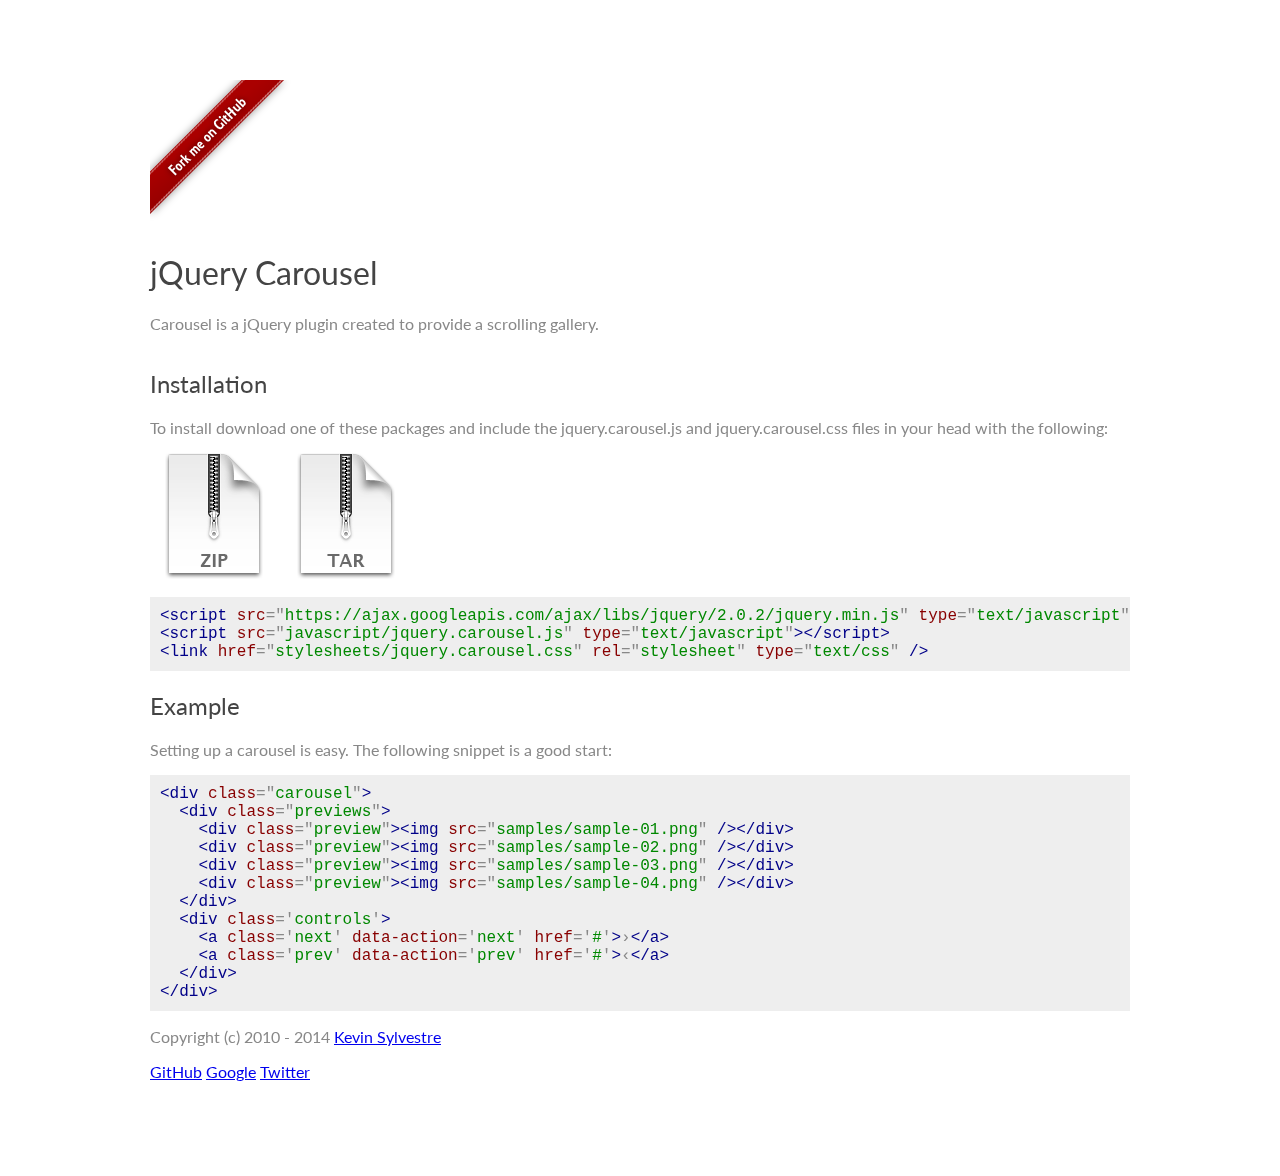
<file: index.html>
<!DOCTYPE html>
<html>
  <head>
    <meta charset='UTF-8'>
      <title>jQuery Carousel</title>
      <link href='https://fonts.googleapis.com/css?family=Lato' rel='stylesheet' type='text/css'>
      <link href='stylesheets/jquery.carousel.css' rel='stylesheet' type='text/css'>
      <link href='stylesheets/sample.css' rel='stylesheet' type='text/css'>
      <script src='https://ajax.googleapis.com/ajax/libs/jquery/2.0.2/jquery.js' type='text/javascript'></script>
      <script src='javascripts/jquery.carousel.js' type='text/javascript'></script>
      <script src='javascripts/sample.js' type='text/javascript'></script>
      <script src='javascripts/rainbow.js' type='text/javascript'></script>
      <script>
        var _gaq = _gaq || [];
        _gaq.push(['_setAccount', 'UA-31911059-1']);
        _gaq.push(['_trackPageview']);
        
        (function() {
          var ga = document.createElement('script'); ga.type = 'text/javascript'; ga.async = true;
          ga.src = ('https:' == document.location.protocol ? 'https://ssl' : 'http://www') + '.google-analytics.com/ga.js';
          var s = document.getElementsByTagName('script')[0]; s.parentNode.insertBefore(ga, s);
        })();
      </script>
    </meta>
  </head>
  <body>
    <div class='content'>
      <a href='https://github.com/ksylvest/jquery-carousel'>
        <img alt='Fork' class='fork' src='images/fork.png'>
      </a>
      <h1>jQuery Carousel</h1>
      <p>Carousel is a jQuery plugin created to provide a scrolling gallery.</p>
      <section class='examples'>
        <div class='carousel dissolve'>
          <div class='previews'>
            <div class='preview'>
              <img height='540' src='samples/sample-01.jpg' width='960'>
            </div>
            <div class='preview'>
              <img height='540' src='samples/sample-02.jpg' width='960'>
            </div>
            <div class='preview'>
              <img height='540' src='samples/sample-03.jpg' width='960'>
            </div>
            <div class='preview'>
              <img height='540' src='samples/sample-04.jpg' width='960'>
            </div>
            <div class='preview'>
              <img height='540' src='samples/sample-05.jpg' width='960'>
            </div>
          </div>
          <div class='controls'>
            <a class='next' data-action='next' href='#'>›</a>
            <a class='prev' data-action='prev' href='#'>‹</a>
            <div class='pages'>
              <a class='page' data-page='0' href='#'></a>
              <a class='page' data-page='1' href='#'></a>
              <a class='page' data-page='2' href='#'></a>
              <a class='page' data-page='3' href='#'></a>
              <a class='page' data-page='4' href='#'></a>
            </div>
          </div>
        </div>
      </section>
      <h2>Installation</h2>
      <p>To install download one of these packages and include the jquery.carousel.js and jquery.carousel.css files in your head with the following:</p>
      <section class='formats'>
        <div class='format'>
          <a class='zip' href='packages/jquery.carousel.zip'></a>
        </div>
        <div class='format'>
          <a class='tar' href='packages/jquery.carousel.tar'></a>
        </div>
      </section>
      <pre><code data-language='html'>&lt;script src=&quot;https://ajax.googleapis.com/ajax/libs/jquery/2.0.2/jquery.min.js&quot; type=&quot;text/javascript&quot;&gt;&lt;/script&gt;&#x000A;&lt;script src=&quot;javascript/jquery.carousel.js&quot; type=&quot;text/javascript&quot;&gt;&lt;/script&gt;&#x000A;&lt;link href=&quot;stylesheets/jquery.carousel.css&quot; rel=&quot;stylesheet&quot; type=&quot;text/css&quot; /&gt;</code></pre>
      <h2>Example</h2>
      <p>Setting up a carousel is easy. The following snippet is a good start:</p>
      <pre><code data-language='html'>&lt;div class=&quot;carousel&quot;&gt;&#x000A;  &lt;div class=&quot;previews&quot;&gt;&#x000A;    &lt;div class=&quot;preview&quot;&gt;&lt;img src=&quot;samples/sample-01.png&quot; /&gt;&lt;/div&gt;&#x000A;    &lt;div class=&quot;preview&quot;&gt;&lt;img src=&quot;samples/sample-02.png&quot; /&gt;&lt;/div&gt;&#x000A;    &lt;div class=&quot;preview&quot;&gt;&lt;img src=&quot;samples/sample-03.png&quot; /&gt;&lt;/div&gt;&#x000A;    &lt;div class=&quot;preview&quot;&gt;&lt;img src=&quot;samples/sample-04.png&quot; /&gt;&lt;/div&gt;&#x000A;  &lt;/div&gt;&#x000A;  &lt;div class='controls'&gt;&#x000A;    &lt;a class='next' data-action='next' href='#'&gt;›&lt;/a&gt;&#x000A;    &lt;a class='prev' data-action='prev' href='#'&gt;‹&lt;/a&gt;&#x000A;  &lt;/div&gt;&#x000A;&lt;/div&gt;</code></pre>
      <p class='copy'>
        Copyright (c) 2010 - 2014
        <a href='http://ksylvest.com/'>Kevin Sylvestre</a>
      </p>
      <p class='links'>
        <a href='https://github.com/ksylvest'>GitHub</a>
        <a href='https://plus.google.com/+KevinSylvestre?rel=author'>Google</a>
        <a href='https://twitter.com/ksylvest'>Twitter</a>
      </p>
    </div>
  </body>
</html>
</file>
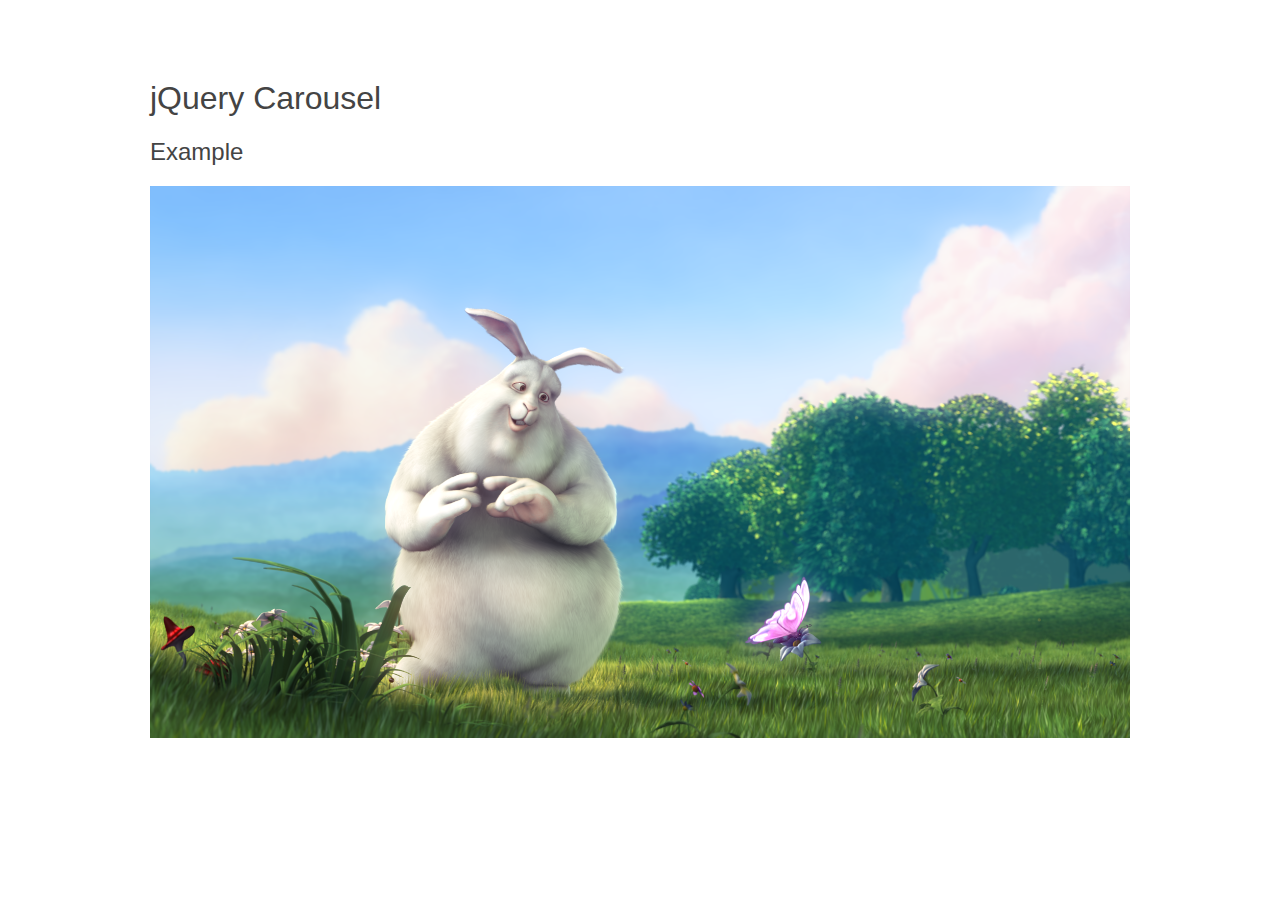
<file: sample.html>
<!DOCTYPE html>
<html>
  <head>
    <meta charset='UTF-8'>
      <title>jQuery Carousel</title>
      <link href='https://fonts.googleapis.com/css?family=Droid+Sans|Droid+Serif' rel='stylesheet' type='text/css' />
      <link href='stylesheets/jquery.carousel.css' rel='stylesheet' type='text/css' />
      <link href='stylesheets/sample.css' rel='stylesheet' type='text/css' />
      <script src='https://ajax.googleapis.com/ajax/libs/jquery/1.8.3/jquery.js' type='text/javascript'></script>
      <script src='javascripts/jquery.carousel.js' type='text/javascript'></script>
      <script src='javascripts/sample.js' type='text/javascript'></script>
    </meta>
  </head>
  <body>
    <div class='content'>
      <h1>jQuery Carousel</h1>
      <h2>Example</h2>
      <section class='examples'>
        <div class='carousel'>
          <div class='previews'>
            <div class='preview active'>
              <img src='samples/sample-01.png' />
            </div>
            <div class='preview'>
              <img src='samples/sample-02.png' />
            </div>
            <div class='preview'>
              <img src='samples/sample-03.png' />
            </div>
            <div class='preview'>
              <img src='samples/sample-04.png' />
            </div>
            <div class='preview'>
              <img src='samples/sample-05.png' />
            </div>
          </div>
          <div class='controls'>
            <a class='next' data-action='next' href='#'>›</a>
            <a class='prev' data-action='prev' href='#'>‹</a>
          </div>
        </div>
      </section>
    </div>
  </body>
</html>
</file>
<file: stylesheets/sample.css>
* {
  -webkit-box-sizing: border-box;
  -moz-box-sizing: border-box;
  box-sizing: border-box; }

body, html, p, h1, h2, h3, h4, h5, h6 {
  font-family: "Lato", "Helvetica", serif;
  font-weight: normal; }

code {
  font-family: "Consolas", "Monaco", monospace;
  font-weight: normal; }

body, html, p, code {
  color: #888888; }

h1, h2, h3, h4, h5, h6 {
  color: #444444; }

pre {
  overflow: scroll;
  background: #eeeeee;
  padding: 10px; }

.content {
  width: 980px;
  margin: 80px auto; }

.formats .format {
  display: inline-block; }

.zip {
  background: url("../images/zip.png");
  display: block;
  width: 128px;
  height: 128px; }

.tar {
  background: url("../images/tar.png");
  display: block;
  width: 128px;
  height: 128px; }

pre .support.tag {
  color: #000088; }
pre .support.attribute {
  color: #880000; }
pre .string.value {
  color: #008800; }
</file>
